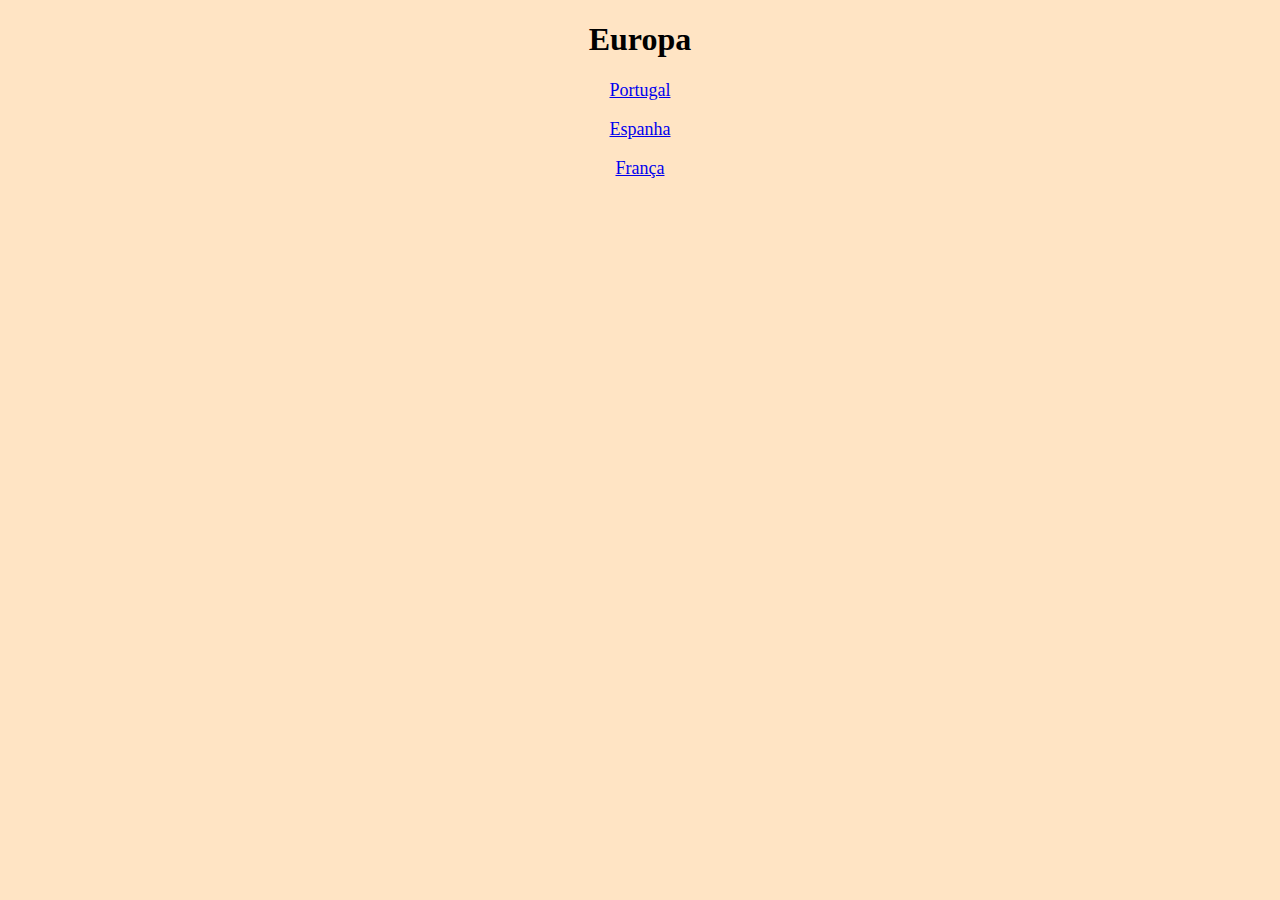
<file: europa/index.html>
<!DOCTYPE html>
<html lang="pt">
<head>
    <meta charset="UTF-8">
    <meta name="viewport" content="width=device-width, initial-scale=1.0">
    <link rel="icon" href="imagens/favicon.png">
    <link rel="stylesheet" href="css/estilos.css">
    <title>Europa</title>
</head>
<body>
    <h1>Europa</h1>
    <div align="center">
        <a href="portugal/portugal.html">Portugal</a>
        <br><br>
        <a href="espanha/espanha.html">Espanha</a>
        <br><br>
        <a href="franca/franca.html">França</a>
    </div>
</body>
</html>
</file>
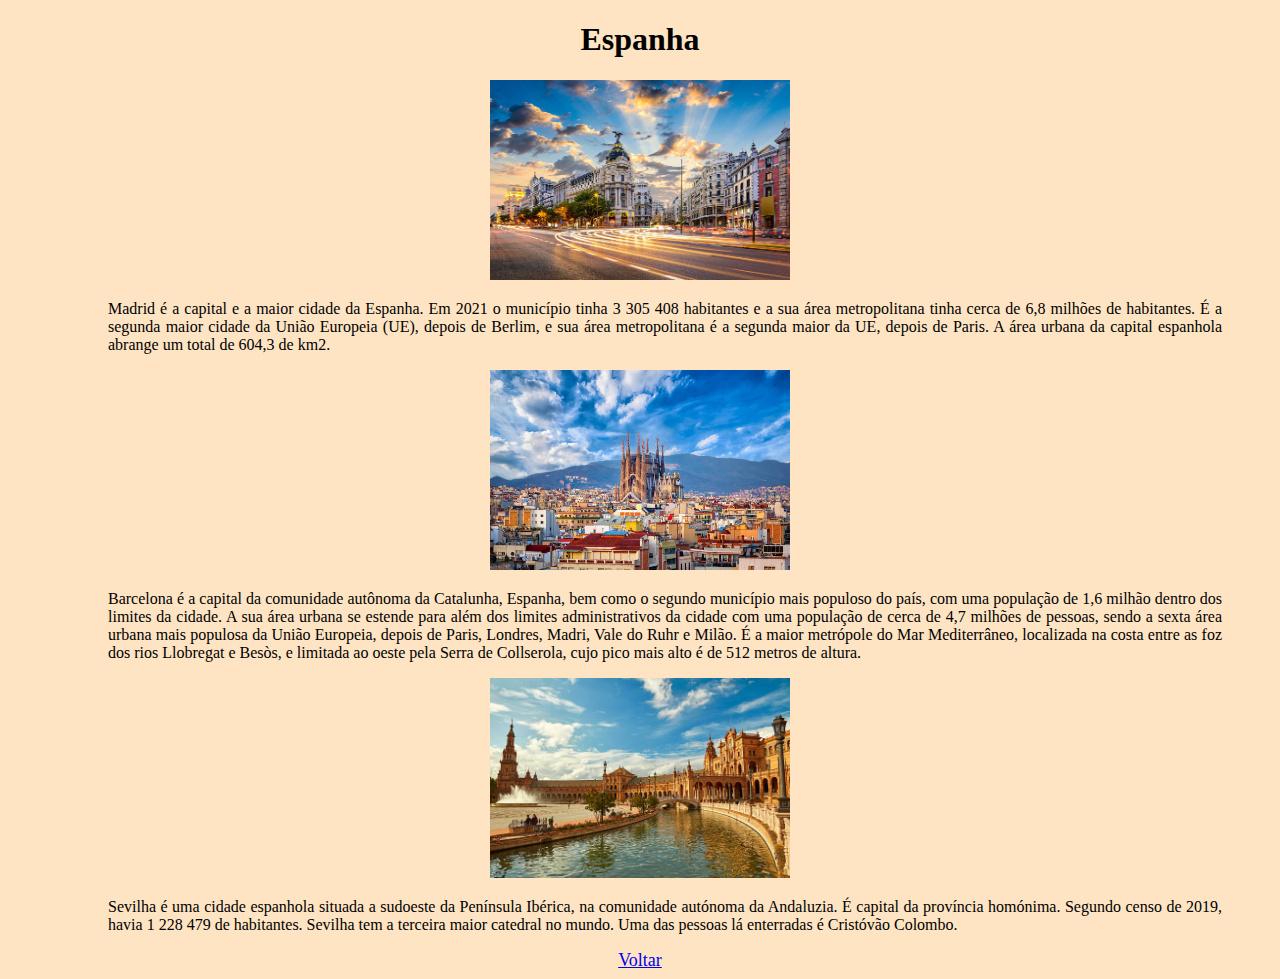
<file: europa/espanha/espanha.html>
<!DOCTYPE html>
<html lang="pt">
<head>
    <meta charset="UTF-8">
    <meta name="viewport" content="width=device-width, initial-scale=1.0">
    <link rel="icon" href="../imagens/favicon.png">
    <link rel="stylesheet" href="../css/estilos.css">
    <title>Espanha</title>
</head>
<body>
    <h1>Espanha</h1>
    <div align="center">    
        <img src="../imagens/madrid.jpg">
    </div>
    <p> 
        Madrid é a capital e a maior cidade da Espanha. Em 2021 o município tinha 3 305 408 habitantes e 
        a sua área metropolitana tinha cerca de 6,8 milhões de habitantes. 
        É a segunda maior cidade da União Europeia (UE), depois de Berlim, e sua área metropolitana é a 
        segunda maior da UE, depois de Paris. A área urbana da capital espanhola abrange um total de 604,3 de km2.
    </p>
    <div align="center">    
        <img src="../imagens/barcelona.jpg">
    </div>
    <p> 
        Barcelona é a capital da comunidade autônoma da Catalunha, Espanha, bem como o segundo município mais populoso do país, 
        com uma população de 1,6 milhão dentro dos limites da cidade. A sua área urbana se estende para além dos limites 
        administrativos da cidade com uma população de cerca de 4,7 milhões de pessoas, sendo a sexta área urbana mais 
        populosa da União Europeia, depois de Paris, Londres, Madri, Vale do Ruhr e Milão. 
        É a maior metrópole do Mar Mediterrâneo, localizada na costa entre as foz dos rios Llobregat e Besòs, e limitada ao 
        oeste pela Serra de Collserola, cujo pico mais alto é de 512 metros de altura.
    </p>
    <div align="center">    
        <img src="../imagens/sevilha.jpg">
    </div>
    <p> 
       Sevilha é uma cidade espanhola situada a sudoeste da Península Ibérica, na comunidade autónoma da Andaluzia. 
       É capital da província homónima. Segundo censo de 2019, havia 1 228 479 de habitantes. Sevilha tem a terceira 
       maior catedral no mundo. Uma das pessoas lá enterradas é Cristóvão Colombo.
    </p>
    <div align="center">
        <a href="../index.html">Voltar</a> 
    </div>
</body>
</html>
</file>
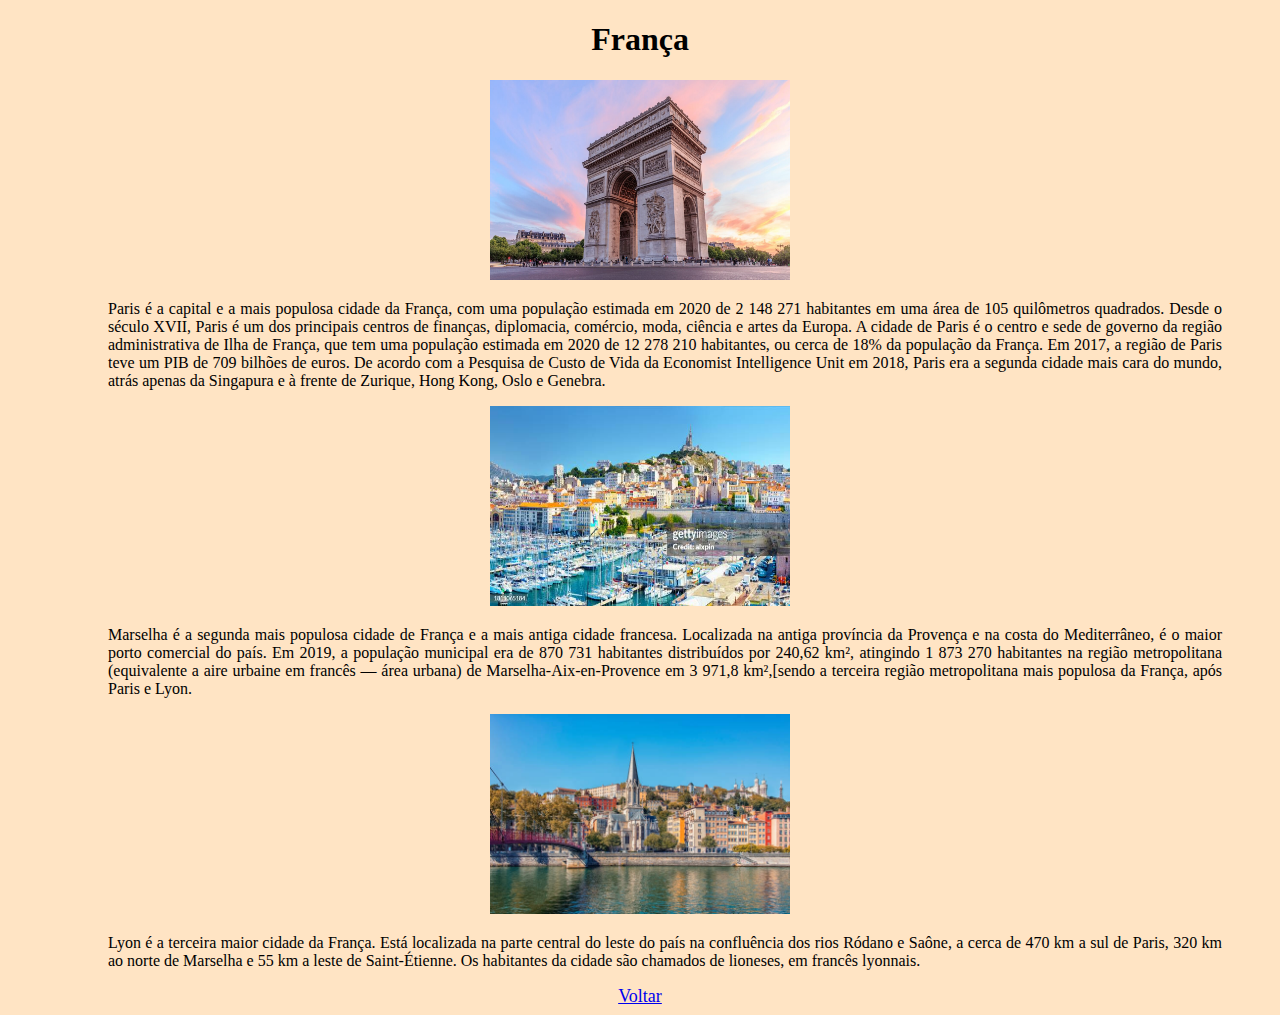
<file: europa/frança/franca.html>
<!DOCTYPE html>
<html lang="pt">
<head>
    <meta charset="UTF-8">
    <meta name="viewport" content="width=device-width, initial-scale=1.0">
    <link rel="icon" href="../imagens/favicon.png">
    <link rel="stylesheet" href="../css/estilos.css">
    <title>França</title>
</head>
<body>
    <h1>França</h1>
    <div align="center">    
        <img src="../imagens/paris.jpg">
    </div>
    <p> 
       Paris é a capital e a mais populosa cidade da França, com uma população estimada em 2020 de 2 148 271 habitantes 
       em uma área de 105 quilômetros quadrados. Desde o século XVII, Paris é um dos principais centros de finanças, 
       diplomacia, comércio, moda, ciência e artes da Europa. A cidade de Paris é o centro e sede de governo 
       da região administrativa de Ilha de França, que tem uma população estimada em 2020 de 12 278 210 habitantes, ou 
       cerca de 18% da população da França. Em 2017, a região de Paris teve um PIB de 709 bilhões de euros. 
       De acordo com a Pesquisa de Custo de Vida da Economist Intelligence Unit em 2018, 
       Paris era a segunda cidade mais cara do mundo, atrás apenas da Singapura e à frente de Zurique, Hong Kong, Oslo e Genebra.
    </p>
    <div align="center">    
        <img src="../imagens/marselha.jpg">
    </div>
    <p> 
        Marselha é a segunda mais populosa cidade de França e a mais antiga cidade francesa. Localizada na antiga província 
        da Provença e na costa do Mediterrâneo, é o maior porto comercial do país.
        Em 2019, a população municipal era de 870 731 habitantes distribuídos por 240,62 km², atingindo 1 873 270 habitantes 
        na região metropolitana (equivalente a aire urbaine em francês — área urbana) de Marselha-Aix-en-Provence 
        em 3 971,8 km²,[sendo a terceira região metropolitana mais populosa da França, após Paris e Lyon.
    </p>
    <div align="center">    
        <img src="../imagens/lyon.jpg">
    </div>
    <p> 
       Lyon é a terceira maior cidade da França. Está localizada na parte central do leste do país na confluência dos 
       rios Ródano e Saône, a cerca de 470 km a sul de Paris, 320 km ao norte de Marselha e 55 km a leste de Saint-Étienne. 
       Os habitantes da cidade são chamados de lioneses, em francês lyonnais.
    </p>
    <div align="center">
        <a href="../index.html">Voltar</a> 
    </div>
</body>
</html>
</file>
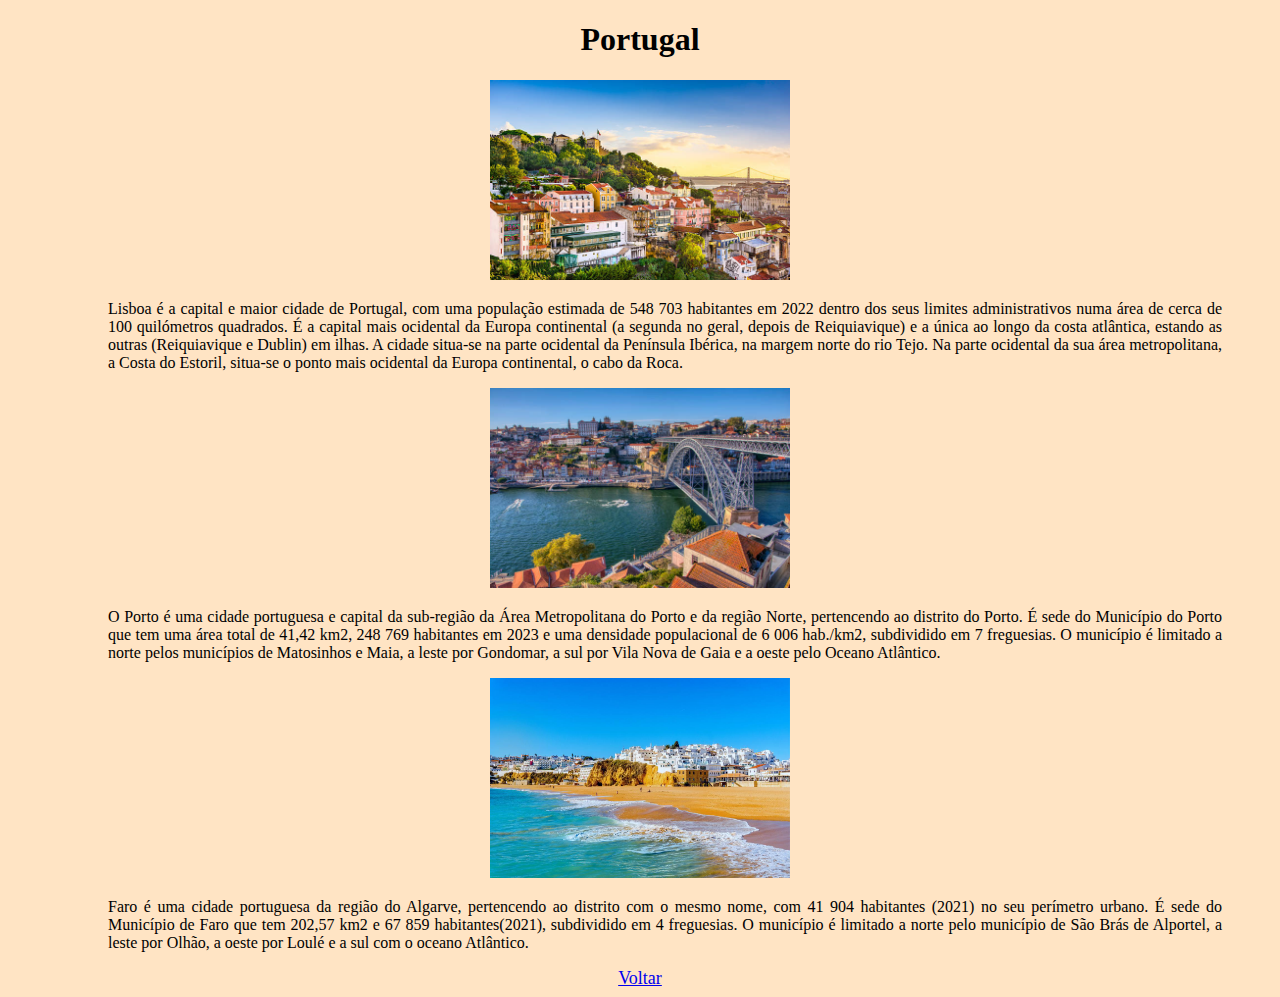
<file: europa/portugal/portugal.html>
<!DOCTYPE html>
<html lang="pt">
<head>
    <meta charset="UTF-8">
    <meta name="viewport" content="width=device-width, initial-scale=1.0">
    <link rel="icon" href="../imagens/favicon.png">
    <link rel="stylesheet" href="../css/estilos.css">
    <title>Portugal</title>
</head>
<body>
    <h1>Portugal</h1>
    <div align="center">    
        <img src="../imagens/lisboa.jpg">
    </div>
    <p> 
        Lisboa é a capital e maior cidade de Portugal, com uma população estimada de 548 703 habitantes em 2022 
        dentro dos seus limites administrativos numa área de cerca de 100 quilómetros quadrados. 
        É a capital mais ocidental da Europa continental (a segunda no geral, depois de Reiquiavique) e a única ao longo da costa atlântica, 
        estando as outras (Reiquiavique e Dublin) em ilhas. A cidade situa-se na parte ocidental da Península Ibérica, 
        na margem norte do rio Tejo. Na parte ocidental da sua área metropolitana, a Costa do Estoril, 
        situa-se o ponto mais ocidental da Europa continental, o cabo da Roca.
    </p>
    <div align="center">    
        <img src="../imagens/porto.jpg">
    </div>
    <p> 
        O Porto é uma cidade portuguesa e capital da sub-região da Área Metropolitana do Porto e da região Norte, 
        pertencendo ao distrito do Porto. É sede do Município do Porto que tem uma área total de 41,42 km2, 
        248 769 habitantes em 2023 e uma densidade populacional de 6 006 hab./km2, subdividido em 7 freguesias. 
        O município é limitado a norte pelos municípios de Matosinhos e Maia, a leste por Gondomar, 
        a sul por Vila Nova de Gaia e a oeste pelo Oceano Atlântico.
    </p>
    <div align="center">    
        <img src="../imagens/faro.jpg">
    </div>
    <p> 
        Faro é uma cidade portuguesa da região do Algarve, pertencendo ao distrito com o mesmo nome, 
        com 41 904 habitantes (2021) no seu perímetro urbano. É sede do Município de Faro que tem 202,57 km2 
        e 67 859 habitantes(2021), subdividido em 4 freguesias. 
        O município é limitado a norte pelo município de São Brás de Alportel, a leste por Olhão, 
        a oeste por Loulé e a sul com o oceano Atlântico.
    </p>
    <div align="center">
        <a href="../index.html">Voltar</a> 
    </div>
</body>
</html>
</file>
<file: europa/css/estilos.css>
body{
    background-color: bisque;
}
h1{
    text-align: center;
}
img{
    width: 300px;
    height: 200px;
}
p{
    text-align: justify;
    margin-left: 100px;
    margin-right: 50px;
}
a {
    font-size: large ;
}
</file>
